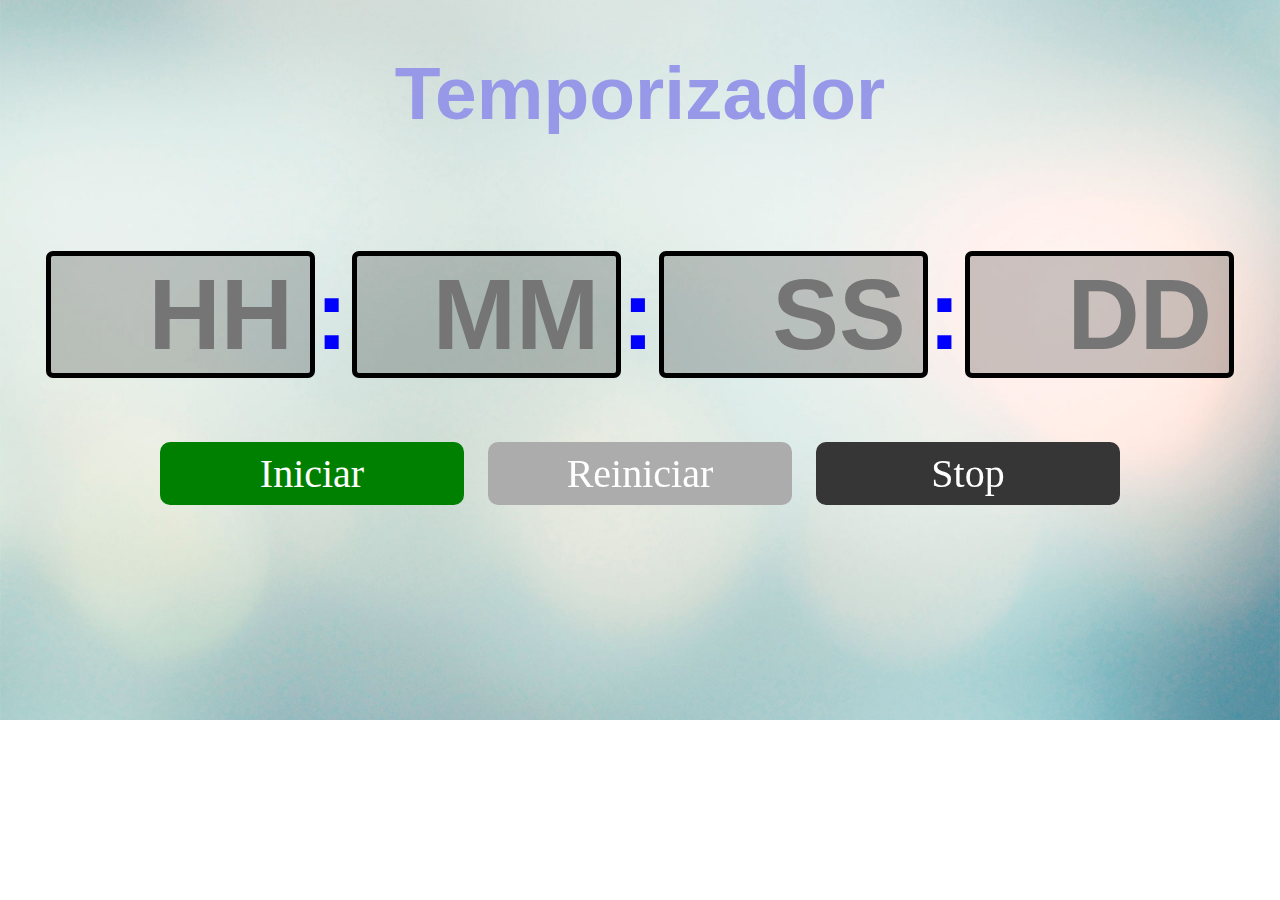
<file: index.html>
<!DOCTYPE html>
<html lang="es">

<head>
    <meta charset="UTF-8">
    <meta name="viewport" content="width=device-width, initial-scale=1.0">
    <title>Cuenta Atras</title>

    <link rel="stylesheet" href="./css/estilos.css">

</head>

<body>
    <div class="alarma" id="alarma">
        <img src="./imagenes/ring.gif" alt="">
        <div class="btn-ok boton" id="btn-ok">OK</div>
    </div>
    <main>
        <article class="hora">
            <h1>Temporizador</h1>
        </article>
        <article class="">
            <input class="span" type="number" name="hora" id="hora" placeholder="HH" min=0 max=24 size="2"
                title="Numero de horas"><label class="span span2" for="hora">:</label>
            <input class="span" type="number" name="minutos" id="minutos" placeholder="MM" min=0 max=59
                title="Numero de minutos"><label class="span span2" for="minutos">:</label>
            <input class="span" type="number" name="segundos" id="segundos" placeholder="SS" min=0 max=59
                title="Numero de segundos"><label class="span span2" for="segundos">:</label>
            <input class="span" type="number" name="decimas" id="decimas" placeholder="DD" min=0 max=99
                title="Numero de decimas">
        </article>
        <article class="botones">
            <div class="boton" id="boton">Iniciar</div>
            <div class="boton disable" id="boton3">Reiniciar</div>
            <div class="boton disable" id="boton2">Stop</div>
        </article>
    </main>
    <script src="./js/script.js"></script>
</body>

</html>
</file>
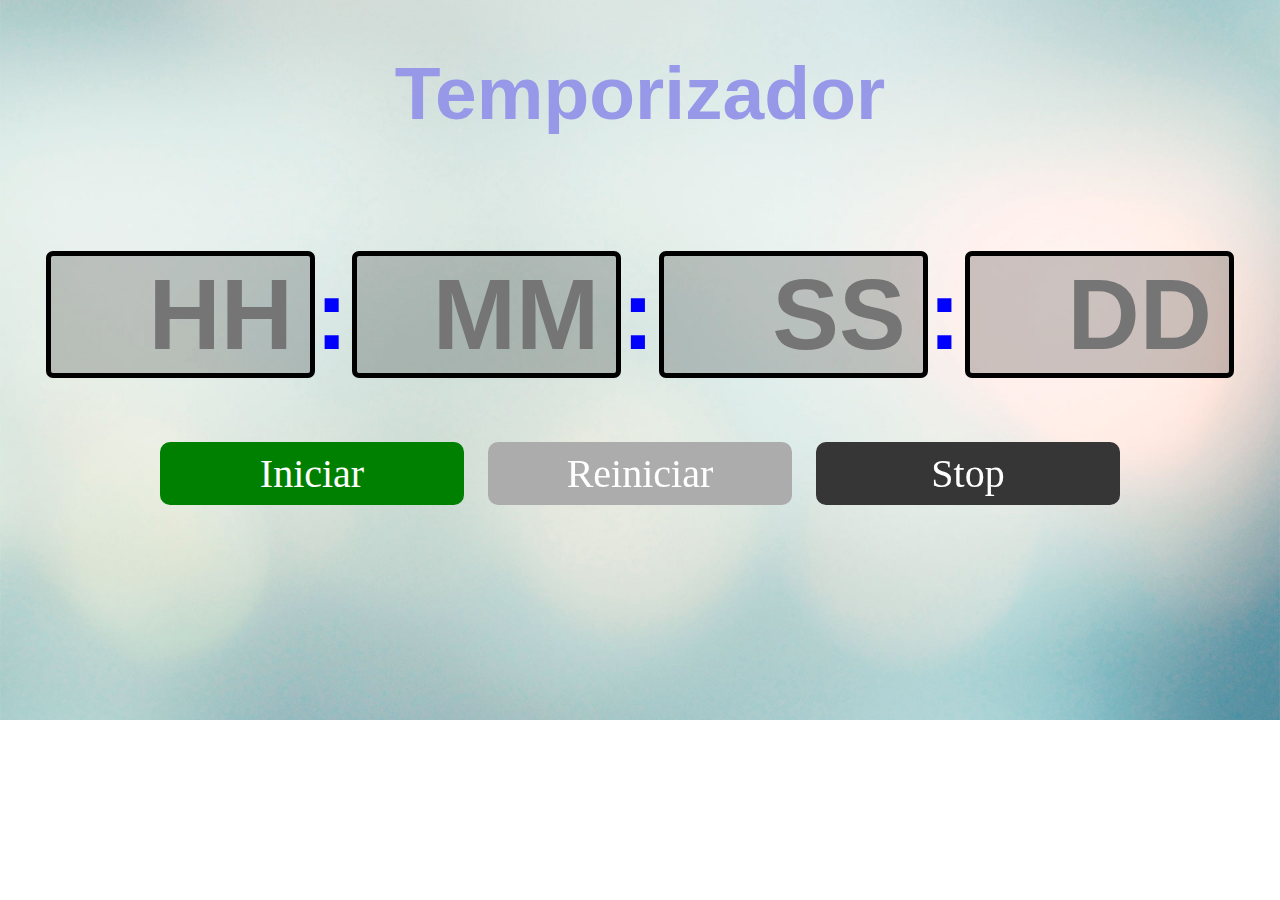
<file: temporizadors.html>
<!DOCTYPE html>
<html lang="es">

<head>
    <meta charset="UTF-8">
    <meta name="viewport" content="width=device-width, initial-scale=1.0">
    <title>Cuenta Atras</title>

    <link rel="stylesheet" href="./css/estilos.css">

</head>

<body>
    <div class="alarma" id="alarma">
        <img src="./imagenes/ring.gif" alt="">
        <div class="btn-ok boton" id="btn-ok">OK</div>
    </div>
    <main>
        <article class="hora">
            <h1>Temporizador</h1>
        </article>
        <article class="">
            <input class="span" type="number" name="hora" id="hora" placeholder="HH" min=0 max=24 size="2"><label
                class="span span2" for="hora">:</label>
            <input class="span" type="number" name="minutos" id="minutos" placeholder="MM"" min=0 max=59><label class="
                span span2" for="minutos">:</label>
            <input class="span" type="number" name="segundos" id="segundos" placeholder="SS" min=0 max=59><label
                class="span span2" for="segundos">:</label>
            <input class="span" type="number" name="decimas" id="decimas" placeholder="DD" min=0 max=99>
        </article>
        <article class="botones">
            <div class="boton" id="boton">Iniciar</div>
            <div class="boton disable" id="boton3">Reiniciar</div>
            <div class="boton disable" id="boton2">Stop</div>
        </article>
    </main>
    <script src="./js/script.js"></script>
</body>

</html>
</file>
<file: css/estilos.css>
body {
  margin: 0;
  padding: 0;
  background-image: url("../imagenes/fondo.jpg");
  background-size: 100vw;
  background-repeat: no-repeat;
}

main {
  display: flex;
  flex-direction: column;
  flex-wrap: wrap;
  align-items: center;
}

.hora h1 {
  font-family: "Segoe UI", Tahoma, Geneva, Verdana, sans-serif;
  font-size: 75px;
  color: rgb(152, 152, 233);
}

.span {
  font-family: Verdana, Geneva, Tahoma, sans-serif;
  font-weight: bold;
  font-size: 100px;
  text-align: right;
  color: rgb(88, 86, 86);
  border: 5px solid black;
  border-radius: 7px;
  background-color: rgba(0, 0, 0, 0.2);
}

.span2 {
  color: blue;
  border: none;
  background-color: rgba(0, 0, 0, 0);
}

.rojo {
  color: red;
}

article {
  margin-bottom: 4em;
}

.botones {
  display: flex;
  flex-direction: row;
  flex-wrap: no-wrap;
  justify-content: space-between;
  width: 75%;
}

.boton {
  width: 30%;
  font-size: 40px;
  background-color: green;
  color: white;
  padding: 0.2em;
  text-align: center;
  border-radius: 10px;
}

#boton3 {
  background-color: orange;
}

#boton2 {
  background-color: red;
}

.disable {
  filter: grayscale(4);
  pointer-events: none;
}

.boton:hover {
  opacity: 0.5;
  cursor: pointer;
}

.alarma {
  margin: 0;
  position: absolute;
  width: 100%;
  height: 100vh;
  z-index: 100;
  display: flex;
  flex-direction: column;
  flex-wrap: wrap;
  justify-content: center;
  align-items: center;
  background-color: rgba(0, 0, 0, 0.5);
  visibility: hidden;
}

.alarma img {
  width: 30%;
}

.btn-ok {
  margin-top: 2em;
}
</file>
